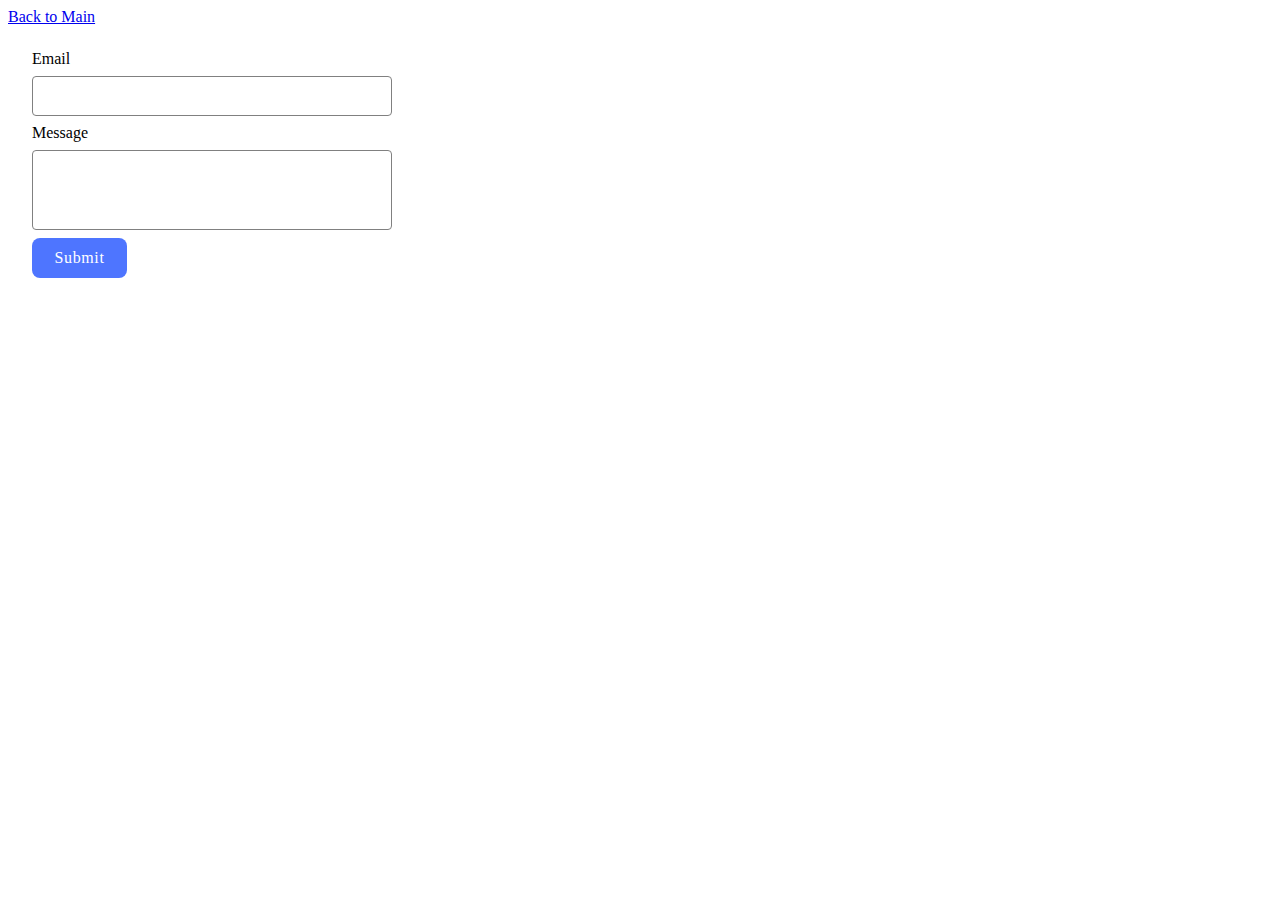
<file: src/2-form.html>
<!DOCTYPE html>
<html lang="en">
  <head>
    <meta charset="UTF-8" />
    <meta name="viewport" content="width=device-width, initial-scale=1.0" />
    <title>Task 2</title>
    <link rel="stylesheet" href="./css/2-form.css" />
  </head>
  <body>
    <a href="./index.html" class="main">Back to Main</a>

    <form class="feedback-form" autocomplete="off">
      <label>
        Email
        <input type="email" name="email" autofocus />
      </label>
      <label>
        Message
        <textarea name="message" rows="8"></textarea>
      </label>
      <button type="submit">Submit</button>
    </form>

    <script src="./js/2-form.js" type="module"></script>
  </body>
</html>
</file>
<file: src/css/2-form.css>
*,
*::before,
*::after {
  box-sizing: border-box;
}

.feedback-form {
  padding: 24px;
  display: flex;
  flex-direction: column;
  gap: 8px;
}

.feedback-form label {
  display: flex;
  flex-direction: column;
  gap: 8px;
}

.feedback-form button {
  color: #fff;
  font-family: Montserrat;
  font-size: 16px;
  font-weight: 500;
  line-height: 24px; /* 150% */
  letter-spacing: 0.64px;
  border-radius: 8px;
  background-color: #4e75ff;
  padding: 8px 16px;
  width: 95px;
  border: none;
}

.feedback-form button:hover {
  background-color: #6c8cff;
}

input {
  max-width: 360px;
  height: 40px;
  border-radius: 4px;
  border: 1px solid #808080;
  padding-top: 8px;
  padding-bottom: 8px;
  padding-left: 8px;
  color: #2e2f42;
  font-family: Montserrat;
  font-size: 16px;
  font-weight: 400;
  line-height: 24px;
  letter-spacing: 0.64px;
}

textarea {
  max-width: 360px;
  padding-top: 8px;
  padding-bottom: 8px;
  padding-left: 8px;
  height: 80px;
  border-radius: 4px;
  border: 1px solid #808080;
  resize: none;
  color: #2e2f42;
  font-family: Montserrat;
  font-size: 16px;
  font-weight: 400;
  line-height: 24px;
  letter-spacing: 0.64px;
}

input:hover,
textarea:hover {
  border: 1px solid #000;
}

input:active,
textarea:active {
  border: 1px solid #808080;
}

input:focus-visible,
textarea:focus-visible {
  outline: unset;
}
</file>
